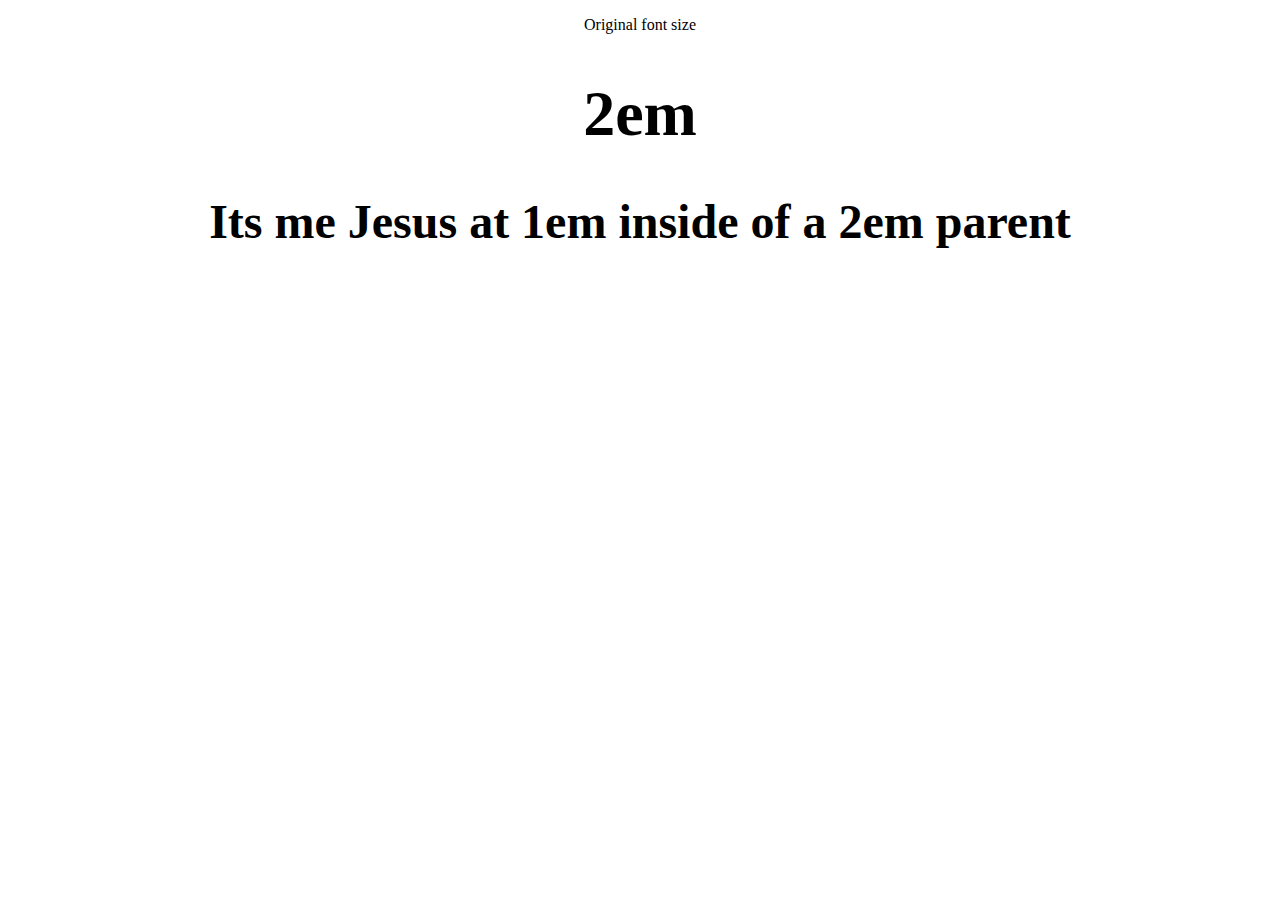
<file: index.html>
<!DOCTYPE html>
<html lang="en">
<head>
    <meta charset="UTF-8">
    <title>Title</title>
    <link rel="stylesheet" href="main.css">
</head>
<body>

<p>Original font size</p>

<div>
    <h1>2em</h1>
    <section>
        <h2>Its me Jesus at 1em inside of a 2em parent</h2>
    </section>
</div>

</body>
</html>
</file>
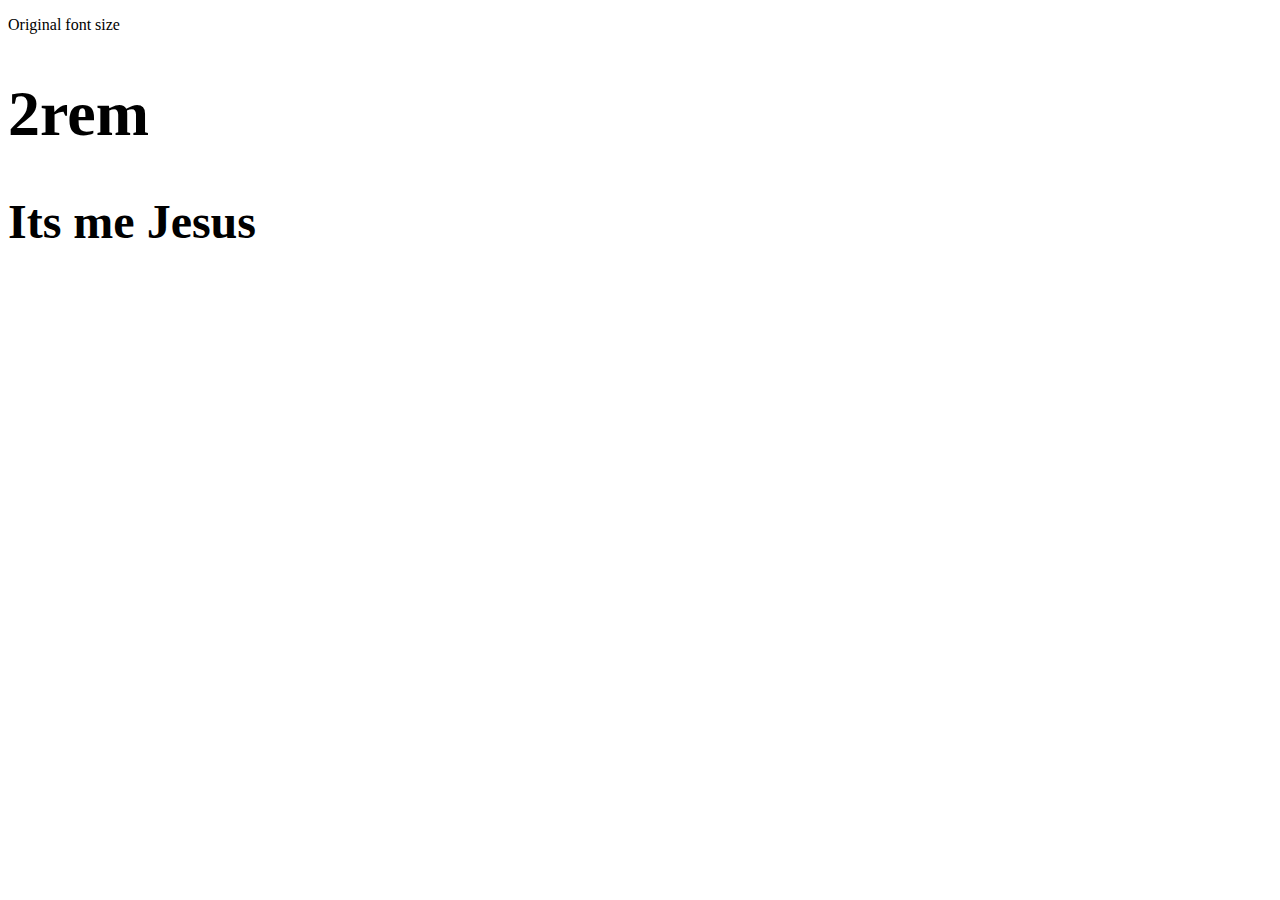
<file: Rem/index.html>
<!DOCTYPE html>
<html lang="en">
<head>
    <meta charset="UTF-8">
    <title>Title</title>
    <link rel="stylesheet" href="main.css">
</head>
<body>

<p>Original font size</p>

<div>
    <h1>2rem</h1>
    <section>
        <h2>Its me Jesus </h2>
    </section>
</div>

</body>
</html>
</file>
<file: main.css>
html{
    text-align: center;
}

p {
    font-size: 1em;
}

div {
    font-size: 2em;
}

section {
    font-size: 1em;
}
</file>
<file: Rem/main.css>
div {
    font-size: 2rem;
}

section {
    font-size: 2rem;
}
</file>
